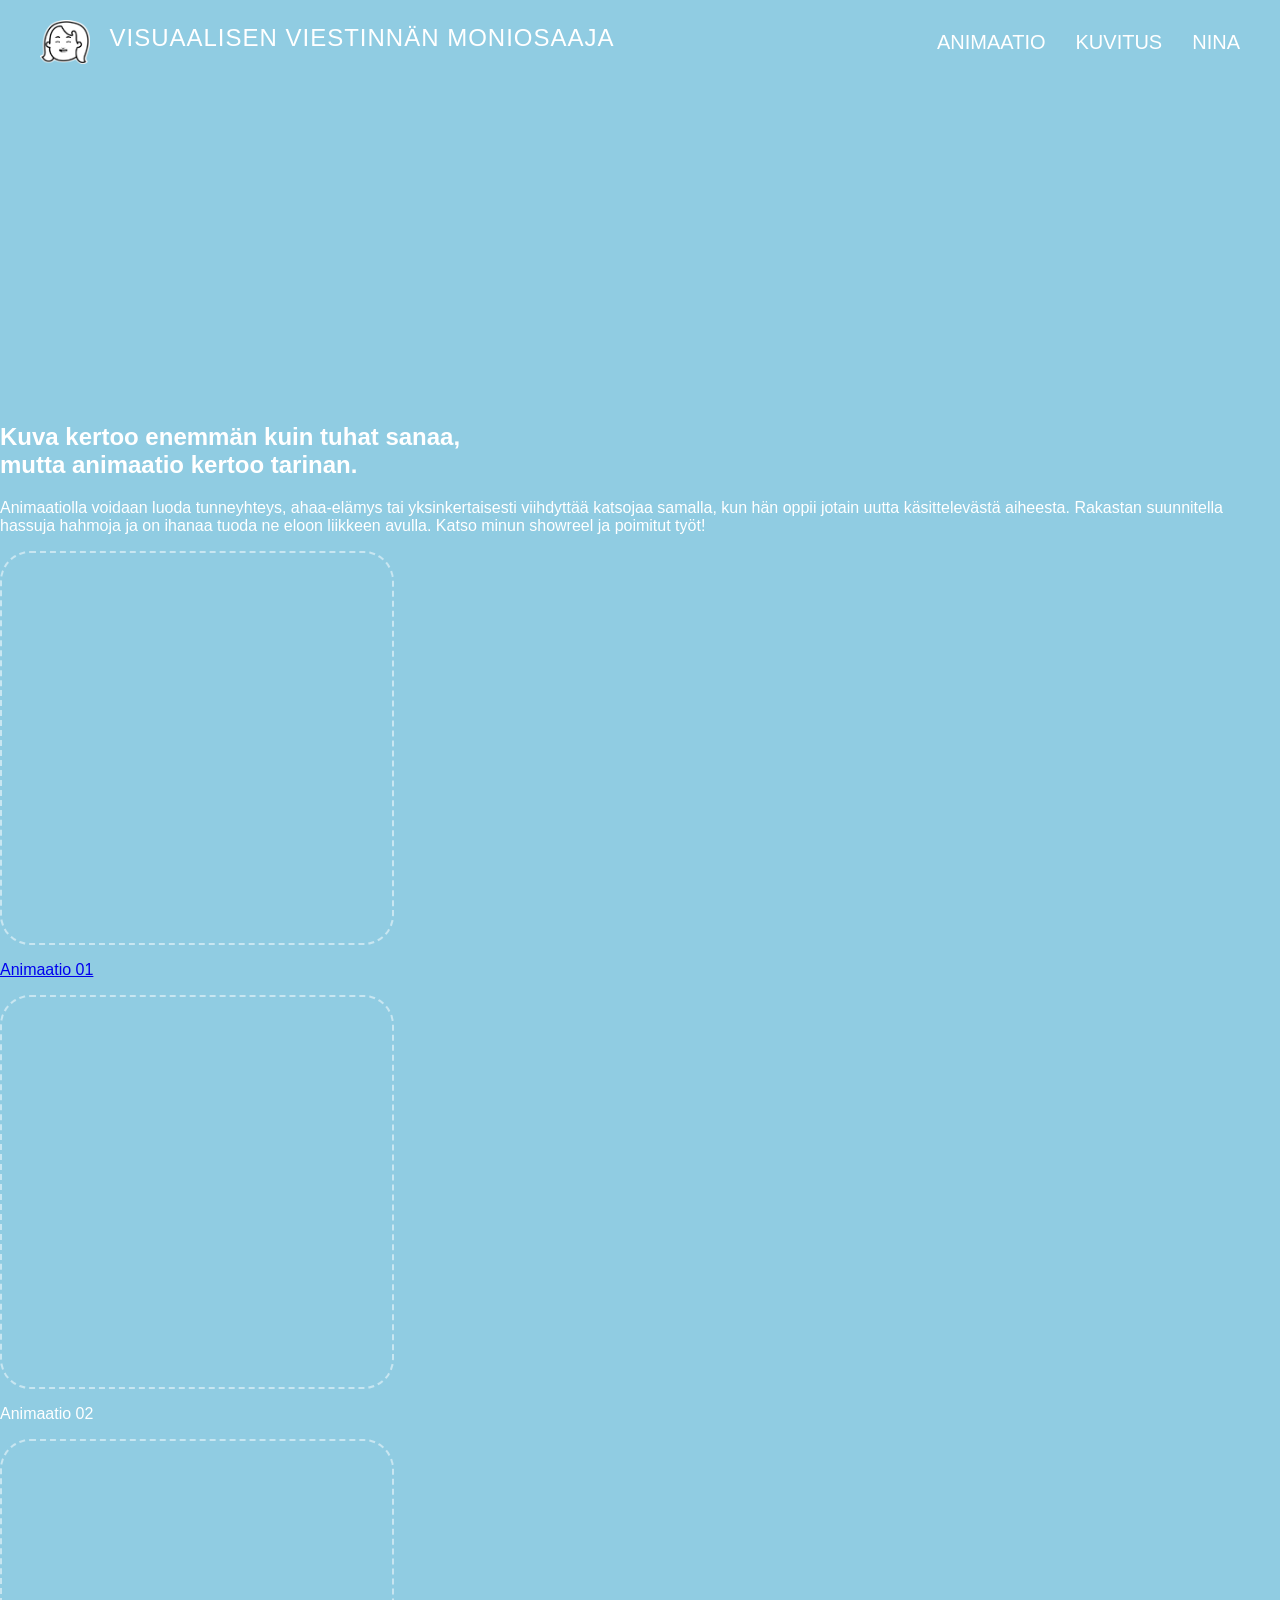
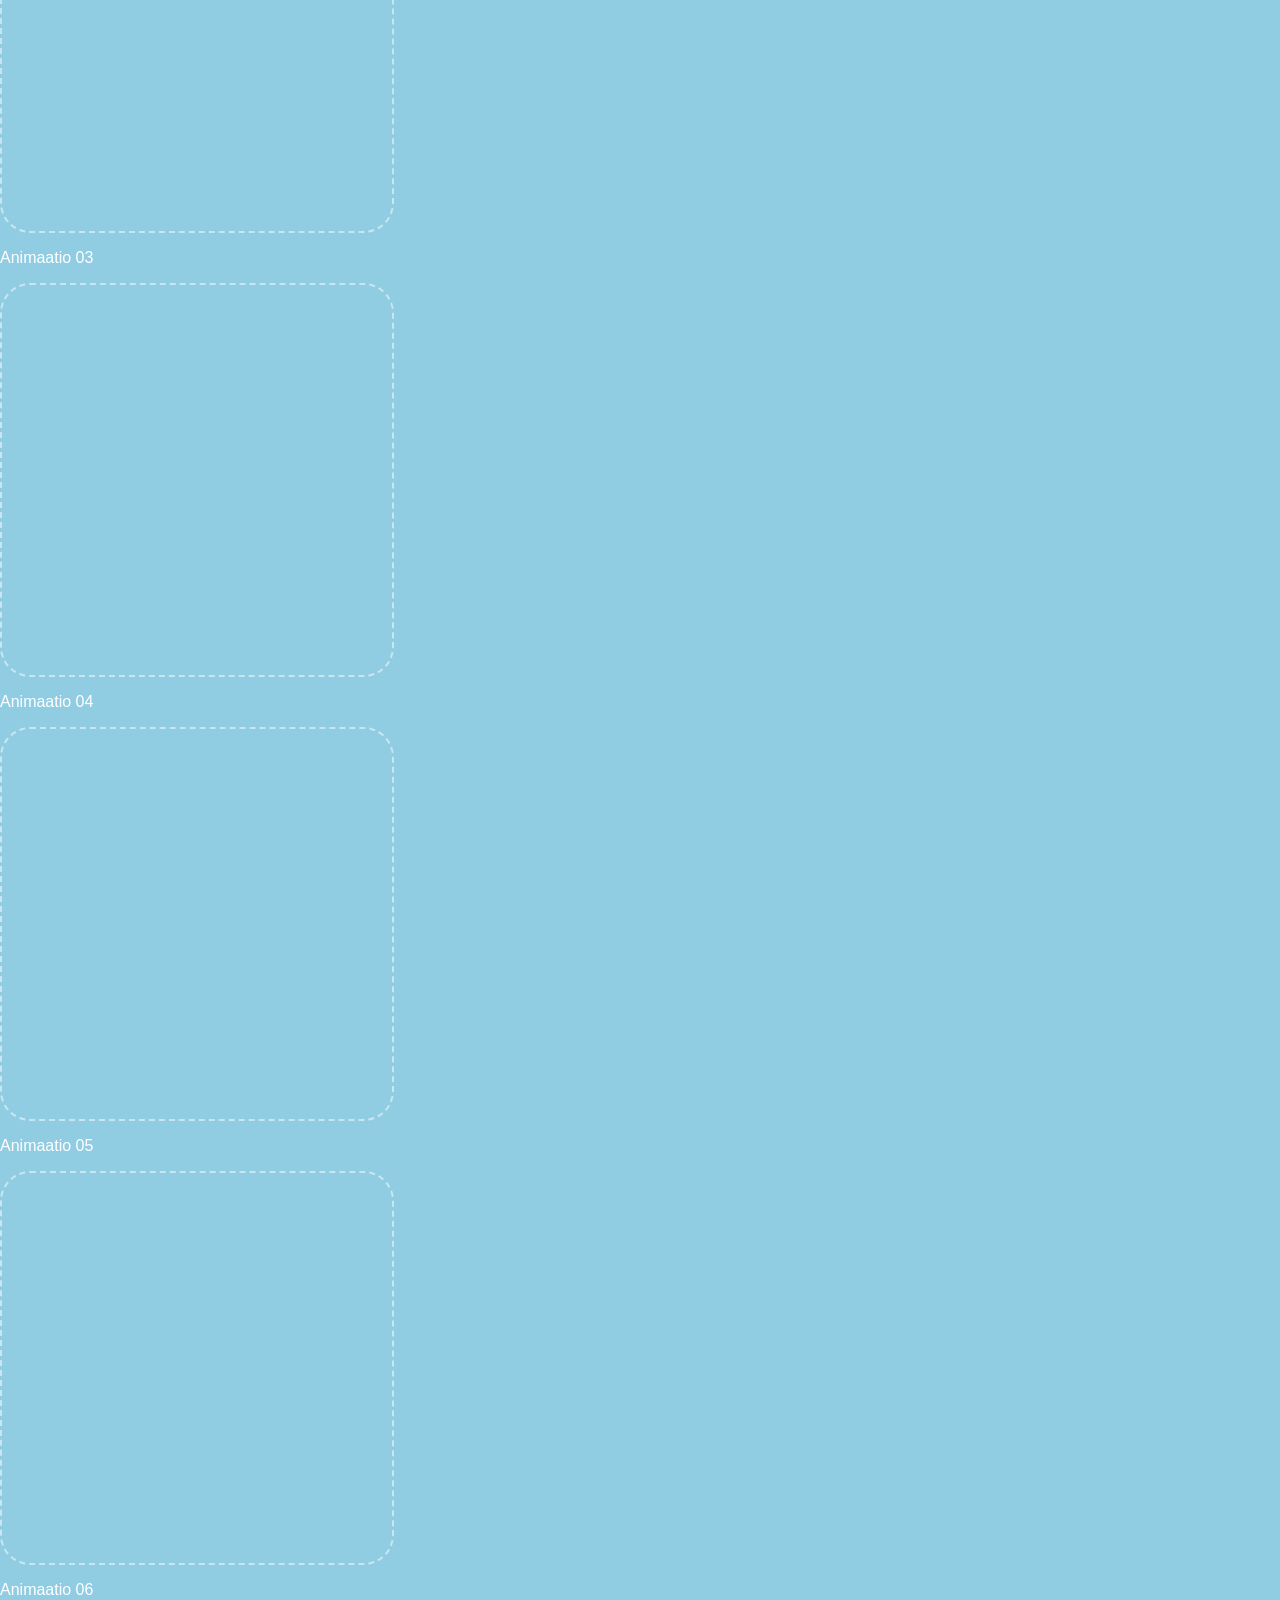
<file: animaatio.html>
<!DOCTYPE html>
<html lang="fi">
<head>
    <meta charset="UTF-8">
    <meta name="viewport" content="width=device-width, initial-scale=1.0">
    <title>Animaatiot - Showreel</title>
    <link rel="stylesheet" href="style.css">
</head>
<body>

<nav>
        <div class="nav-left">
            <a href="index.html"><img src="logo.png" alt="Home" class="home-icon" style="width: 50px; margin-right: 15px; vertical-align: middle;" onerror="this.style.display='none'"></a>
            <span class="brand-text">VISUAALISEN VIESTINNÄN MONIOSAAJA</span> 
        </div>
        <ul class="nav-right">
            <li><a href="animaatio.html">ANIMAATIO</a></li>
            <li><a href="kuvitus.html">KUVITUS</a></li>
            <li><a href="nina.html">NINA</a></li>
        </ul>
</nav>

    <main>
        <section class="video-container">
            <iframe width="560" height="315" src="https://www.youtube.com/embed/oVaMvVW3-Fo?si=uOGcq5GYPElcLb5l" title="YouTube video player" frameborder="0" allow="accelerometer; autoplay; clipboard-write; encrypted-media; gyroscope; picture-in-picture; web-share" referrerpolicy="strict-origin-when-cross-origin" allowfullscreen></iframe>
        </section>

        <section class="content">
            <h2>Kuva kertoo enemmän kuin tuhat sanaa,<br>mutta animaatio kertoo tarinan.</h2>
            <p>Animaatiolla voidaan luoda tunneyhteys, ahaa-elämys tai yksinkertaisesti viihdyttää katsojaa samalla, kun hän oppii jotain uutta käsittelevästä aiheesta. Rakastan suunnitella hassuja hahmoja ja on ihanaa tuoda ne eloon liikkeen avulla. Katso minun showreel ja poimitut työt!</p>
        </section>

        <section class="gallery">
            <div class="grid-container">
                <div class="work-sample">
                    <a href="animaatio-01.html">
                        <div class="placeholder-box"></div>
                        <p>Animaatio 01</p>
                    </a>
                </div>
                <div class="work-sample"><div class="placeholder-box"></div><p>Animaatio 02</p></div>
                <div class="work-sample"><div class="placeholder-box"></div><p>Animaatio 03</p></div>
                <div class="work-sample"><div class="placeholder-box"></div><p>Animaatio 04</p></div>
                <div class="work-sample"><div class="placeholder-box"></div><p>Animaatio 05</p></div>
                <div class="work-sample"><div class="placeholder-box"></div><p>Animaatio 06</p></div>
            </div>
        </section>
    </main>

</body>
</html>
</file>
<file: style.css>
/* 1. PERUSASETUKSET */
body {
    background-color: #90cce2;
    margin: 0;
    padding: 0;
    color: white;
    font-family: 'Barlow Condensed', sans-serif;
    font-weight: 300;
    overflow-x: hidden;
}

/* 2. NAVIGAATIO */
nav {
    display: flex;
    justify-content: space-between;
    align-items: center;
    padding: 20px 40px;
}

.brand-text {
    font-family: "salted", sans-serif;
    font-weight: 400;
    font-size: 24px;
    letter-spacing: 1px;
}

.nav-right {
    display: flex;
    gap: 30px;
    list-style: none;
    margin: 0;
    padding: 0;
}

.nav-right a {
    color: white;
    text-decoration: none;
    font-size: 20px;
    font-weight: 400;
    text-transform: uppercase;
    /* Lisätty transition pehmeää efektiä varten */
    transition: color 0.3s ease,
}

/* UUSI: Hover-efekti menu-nappeihin */
.nav-right a:hover {
    color: #000000;      /* Teksti muuttuu mustaksi */
}

/* 3. HERO-OSIO (Etusivun asettelu) */
.hero {
    display: flex;
    align-items: center;
    justify-content: center; /* Changed from space-around to center */
    gap: 120px;
    padding: 50px 100px;
    min-height: 70vh;
}

.hero-text {
    max-width: 550px;
}

h1 {
    font-family: "salted", sans-serif;
    font-weight: 400;
    font-size: clamp(60px, 10vw, 100px);
    margin: 0;
    line-height: 0.85;
    margin-bottom: 20px;
    text-transform: uppercase;
}

.hero-sub {
    font-size: 26px;
    font-weight: 400;
    line-height: 1.4;
    margin-bottom: 30px;
}

/* 4. NAPPI JA ANIMAATIO */
.cta-button {
    display: inline-block;
    background-color: #fcff00;
    color: black;
    padding: 16px 40px;
    text-decoration: none;
    border-radius: 50px;
    font-weight: 700;
    font-size: 20px;
    transition: all 0.3s cubic-bezier(0.175, 0.885, 0.32, 1.275);
}

.cta-button:hover {
    background-color: #ff7cb3;
    transform: scale(1.1);
    color: white;
}

/* 5. KUVA-ALUE */
.hero-image img {
    max-width: 500px;
    height: auto;
}

.placeholder-box {
    width: 350px;
    height: 350px;
    border: 2px dashed rgba(255,255,255,0.5);
    border-radius: 30px;
    display: flex;
    align-items: center;
    justify-content: center;
    text-align: center;
    padding: 20px;
    font-style: italic;
}

/* 6. MOBIILISÄÄDÖT (Responsiivisuus) */
@media (max-width: 900px) {
    .hero { 
        flex-direction: column; 
        text-align: center; 
        padding: 40px 20px; 
        gap: 30px;
    }
    .hero-image { 
        margin-top: 0;
    }
    nav { 
        flex-direction: column; 
        gap: 20px; 
    }

    .grid-container {
    display: grid;
    grid-template-columns: repeat(auto-fit, minmax(200px, 1fr));
    gap: 20px;
    margin-top: 40px;
}

.placeholder-box {
    width: 100%;
    aspect-ratio: 16 / 9; /* Tekee ruudusta videon muotoisen */
    background-color: #ddd;
    border: 2px dashed #999;
}

.work-sample {
    text-align: center;
    text-decoration: none;
}

.work-sample p {
    margin-top: 10px;
    font-weight: bold;
}
}
</file>
